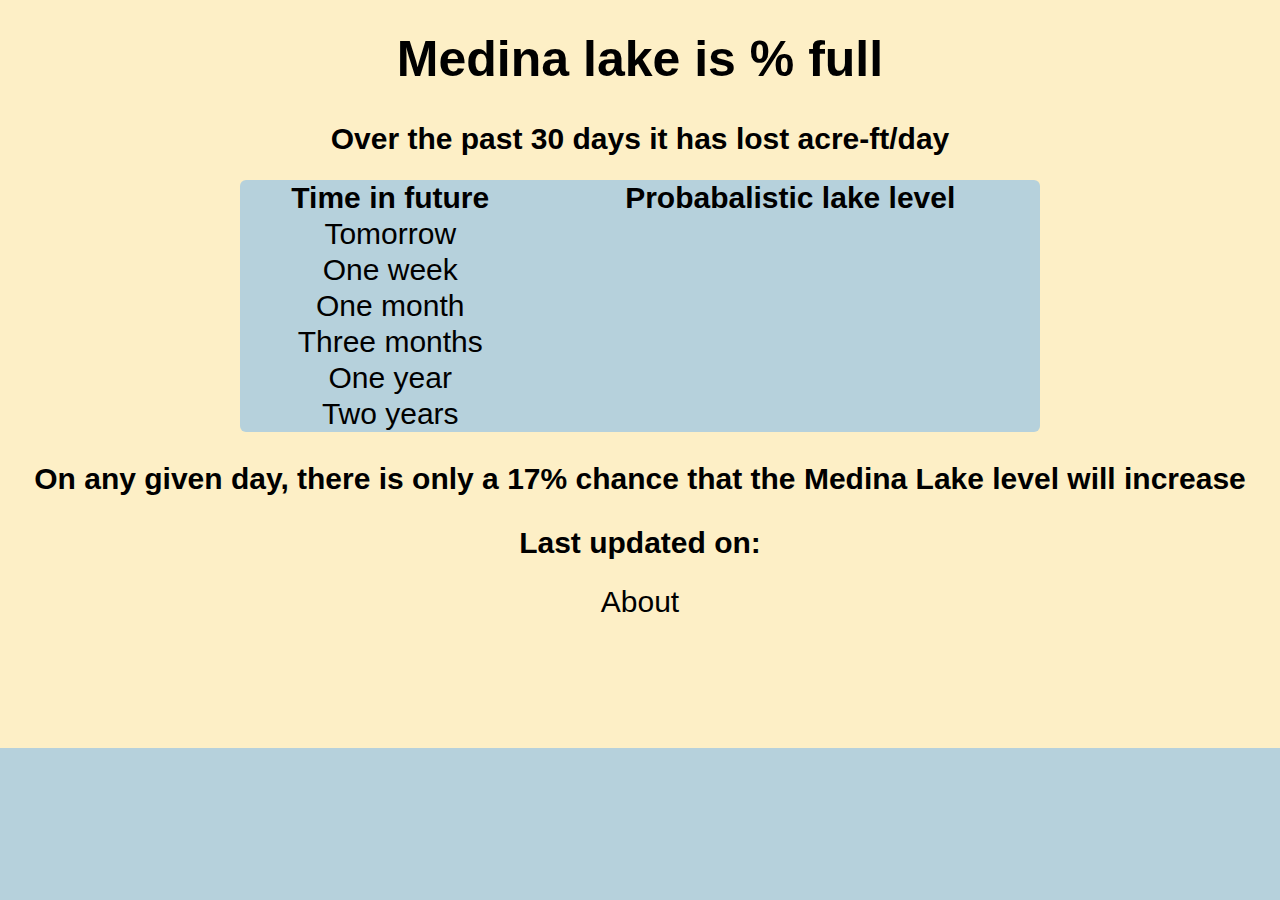
<file: index.html>
<head>
    <meta charset="utf-8">
    <meta name="viewport" content="width=device-width, initial-scale=1">
    <title>Home</title>
    <link rel="stylesheet" href="css.css">
    <script src="script.js"></script>
</head>

<body>
    <div class="header">
        <h1 id="logo">Medina lake is
            <div id="curLevel" style="display: inline"></div>% full</h1>
        <h2 id="subtitle">Over the past 30 days it has lost
            <div id="acft" style="display: inline"></div> acre-ft/day</h2>
    </div>
    </div>
</body>
<table>
    <tr>
        <th>Time in future</th>
        <th>Probabalistic lake level</th>
    </tr>
    <tr>
        <td>Tomorrow</td>
        <td>
            <div id="prob1" style="display: inline"></div>
        </td>
    </tr>
    <tr>
        <td>One week</td>
        <td>
            <div id="prob2" style="display: inline"></div>
        </td>
    </tr>
    <tr>
        <td>One month</td>
        <td>
            <div id="prob3" style="display: inline"></div>
        </td>
    </tr>
    <tr>
        <td>Three months</td>
        <td>
            <div id="prob4" style="display: inline"></div>
        </td>
    </tr>
    <tr>
        <td>One year</td>
        <td>
            <div id="prob5" style="display: inline"></div>
        </td>
    </tr>
    <tr>
        <td>Two years</td>
        <td>
            <div id="prob6" style="display: inline"></div>
        </td>
    </tr>
</table>
<h2 id="subtitle">On any given day, there is only a 17% chance that the Medina Lake level will increase </h2>
<h2 id="subtitle">Last updated on:
    <div id="curDate" style="display: inline"></div>
</h2><a id="subtitle" href="about.html" style="text-align: center;margin: 0 auto; display:block;">About</a>
</file>
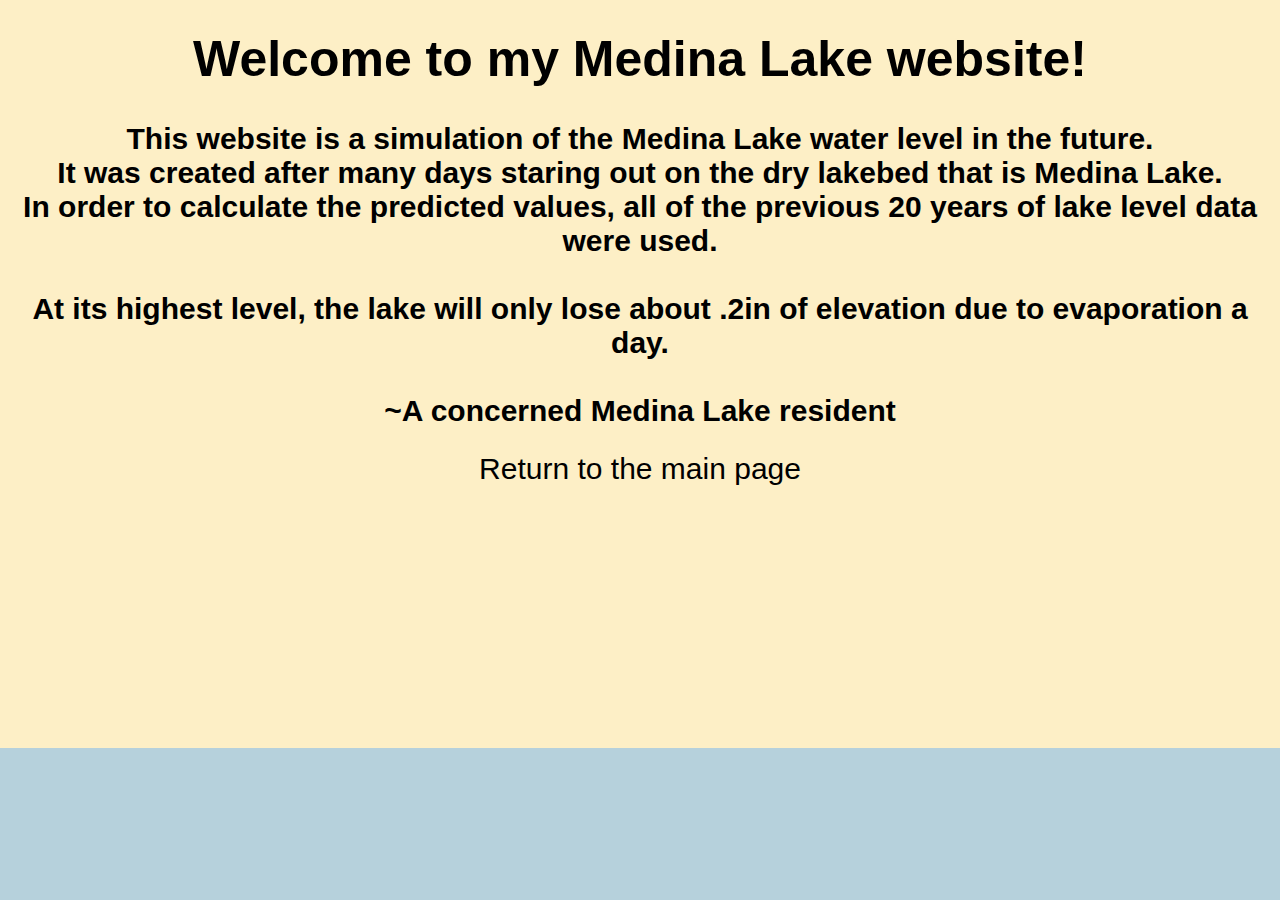
<file: about.html>
<head>
    <link rel="stylesheet" href="css.css">
    <script src="script.js"></script>

</head>

<body>
    <h1 id="logo">Welcome to my Medina Lake website!</h1>
    <h2 id="subtitle">This website is a simulation of the Medina Lake water level in the future.<br>It was created after many days staring out on the dry lakebed that is Medina Lake.<br>In order to calculate the predicted values, all of the previous 20 years of lake level
        data were used.<br><br>At its highest level, the lake will only lose about .2in of elevation due to evaporation a day.<br><br>~A concerned Medina Lake resident</h2>
    <a id="subtitle" href="index.html" style="text-align: center;margin: 0 auto; display:block;">Return to the main page</a>
</body>
</file>
<file: css.css>
body{background:linear-gradient(180deg,#fdefc6 83.1%,#b6d1dc 16.9%)}#logo{font-family:Arial,Helvetica,sans-serif;color:black;font-size:50px;text-align:center;margin-top:30px}#subtitle{text-decoration:none;font-family:Arial,Helvetica,sans-serif;color:black;font-size:30px;text-align:center;margin-top:30px} table { border-spacing: 1; border-collapse: collapse; background: #b6d1dc; font-family: Arial, Helvetica, sans-serif; border-radius: 6px; overflow: hidden; max-width: 800px; width: 100%; margin: 0 auto; position: relative; text-align: center; font-size:30px;}
</file>
